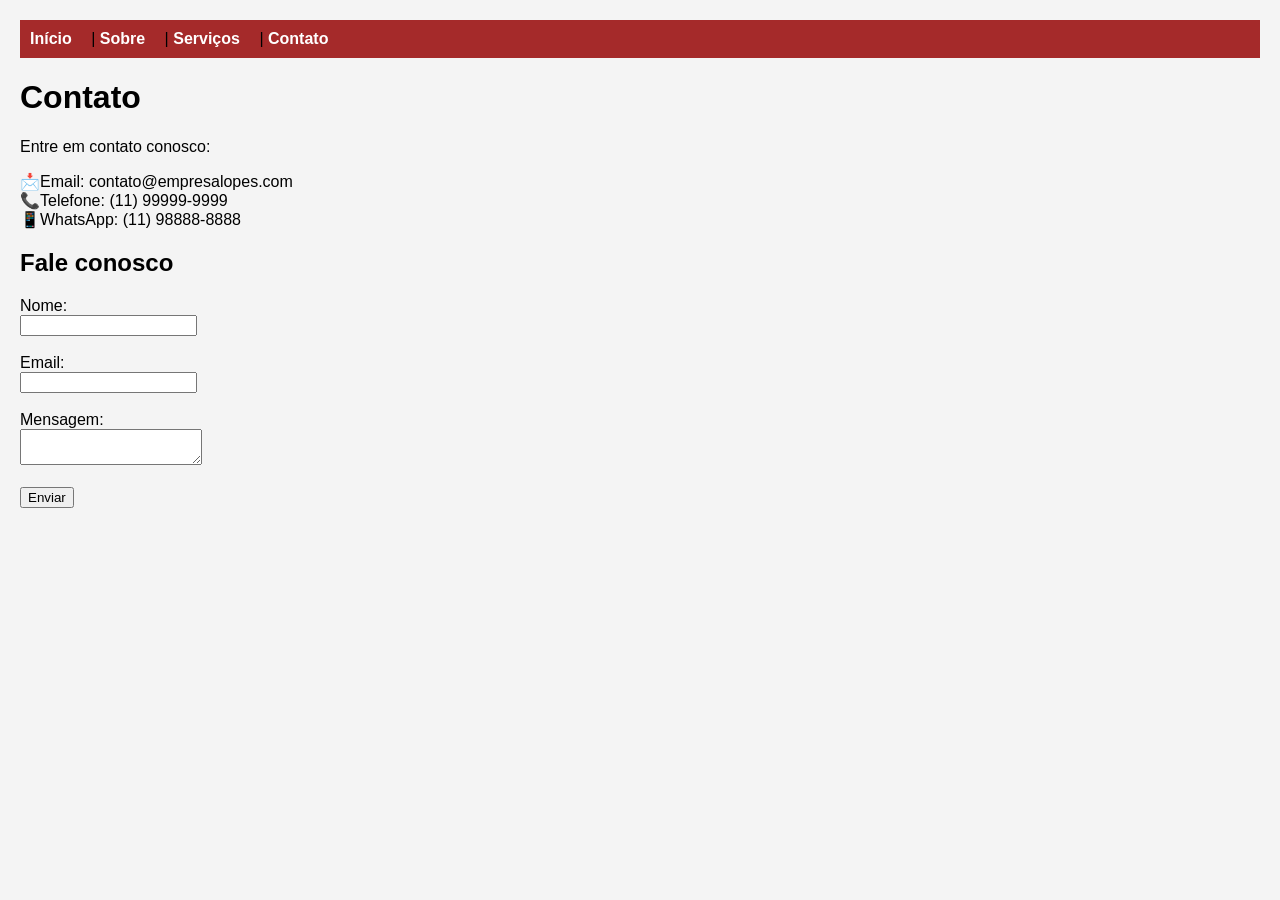
<file: Projeto-Node/contato.html>
<!DOCTYPE html>
<html lang="pt-BR">
<head>
    <meta charset="UTF-8">
    <title>Contato</title>
    <link rel="stylesheet" href="style.css">
</head>
<body>

<nav>
    <a href="/">Início</a> |
    <a href="/sobre">Sobre</a> |
    <a href="/servicos">Serviços</a> |
    <a href="/contato">Contato</a>
</nav>

<h1>Contato</h1>

<p>
Entre em contato conosco:
</p>

<p>
📩Email: contato@empresalopes.com<br>
📞Telefone: (11) 99999-9999<br>
📱WhatsApp: (11) 98888-8888
</p>

<h2>Fale conosco</h2>

<form>
    <label>Nome:</label><br>
    <input type="text" name="nome"><br><br>

    <label>Email:</label><br>
    <input type="email" name="email"><br><br>

    <label>Mensagem:</label><br>
    <textarea name="mensagem"></textarea><br><br>

    <button type="submit">Enviar</button>
</form>

</body>
</html>
</file>
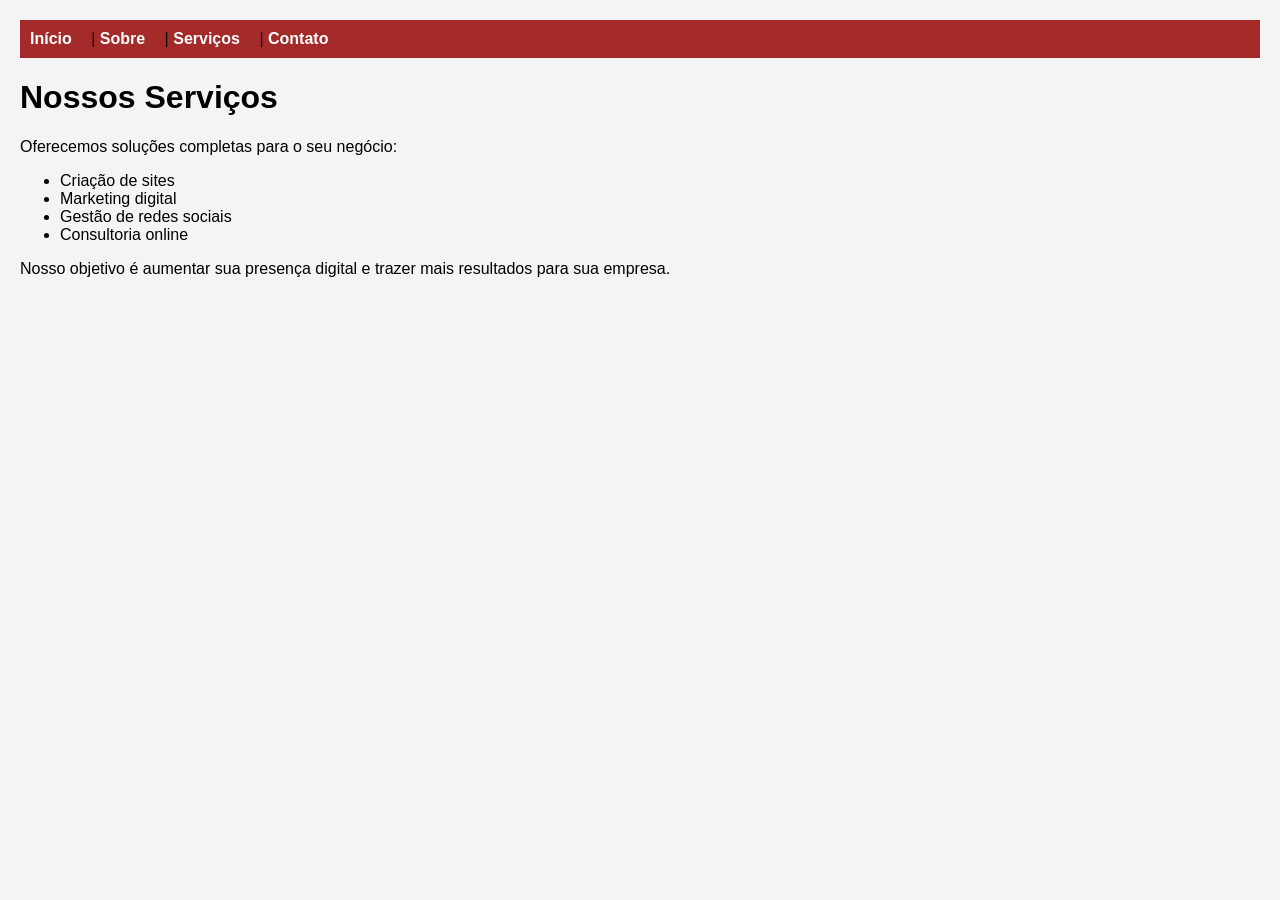
<file: Projeto-Node/servicos.html>
<!DOCTYPE html>
<html lang="pt-BR">
<head>
    <meta charset="UTF-8">
    <title>Serviços</title>
    <link rel="stylesheet" href="style.css">
</head>
<body>

<nav>
    <a href="/">Início</a> |
    <a href="/sobre">Sobre</a> |
    <a href="/servicos">Serviços</a> |
    <a href="/contato">Contato</a>
</nav>

<h1>Nossos Serviços</h1>

<p>Oferecemos soluções completas para o seu negócio:</p>

<ul>
    <li>Criação de sites</li>
    <li>Marketing digital</li>
    <li>Gestão de redes sociais</li>
    <li>Consultoria online</li>
</ul>

<p>
Nosso objetivo é aumentar sua presença digital e trazer mais resultados para sua empresa.
</p>

</body>
</html>
</file>
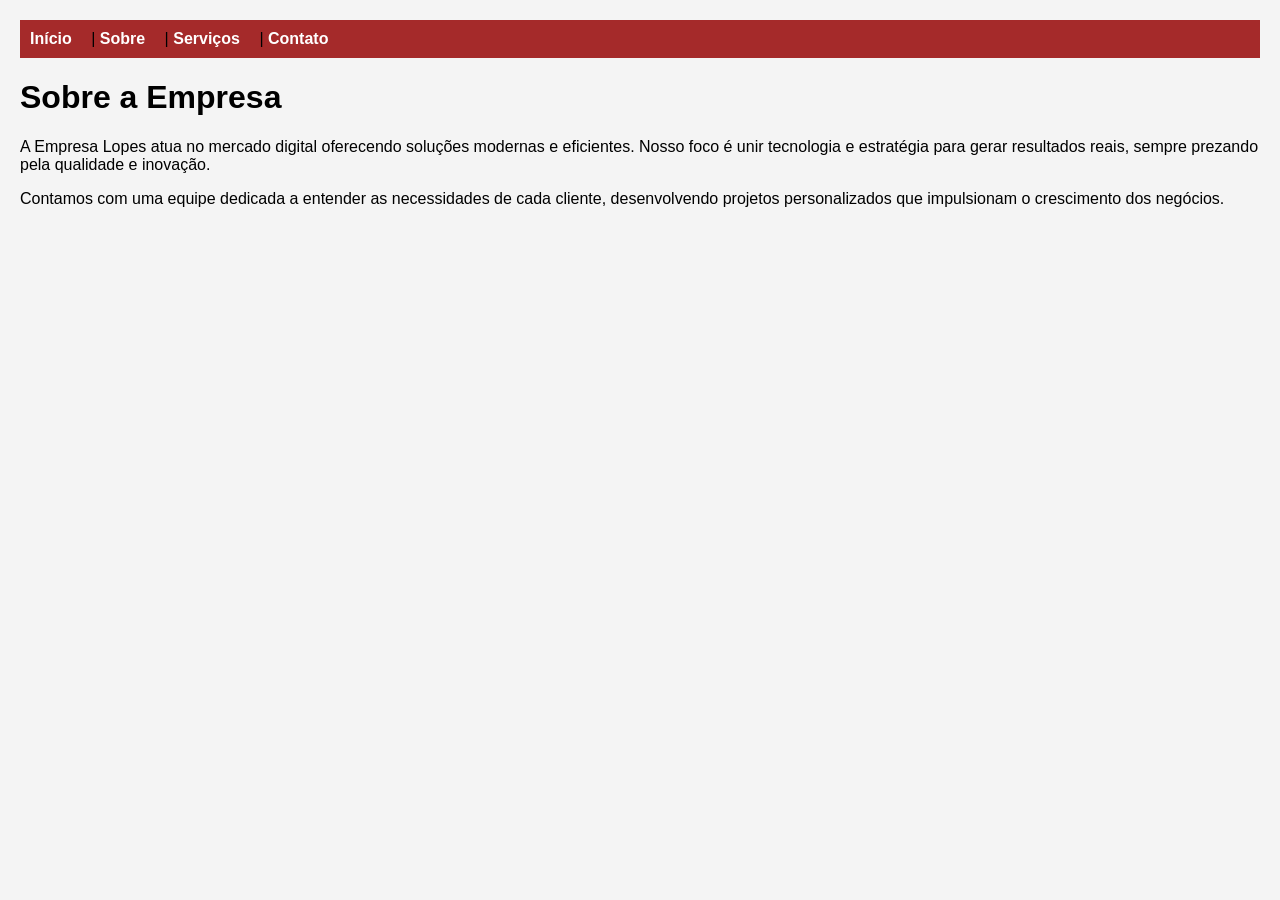
<file: Projeto-Node/sobre.html>
<!DOCTYPE html>
<html lang="pt-BR">
<head>
    <meta charset="UTF-8">
    <title>Sobre</title>
    <link rel="stylesheet" href="style.css">
</head>
<body>

<nav>
    <a href="/">Início</a> |
    <a href="/sobre">Sobre</a> |
    <a href="/servicos">Serviços</a> |
    <a href="/contato">Contato</a>
</nav>

<h1>Sobre a Empresa</h1>

<p>
A Empresa Lopes atua no mercado digital oferecendo soluções modernas e eficientes. Nosso foco é unir tecnologia e estratégia para gerar resultados reais, sempre prezando pela qualidade e inovação.
</p>

<p>
Contamos com uma equipe dedicada a entender as necessidades de cada cliente, desenvolvendo projetos personalizados que impulsionam o crescimento dos negócios.
</p>

</body>
</html>
</file>
<file: Projeto-Node/style.css>
body {
    font-family: Arial, sans-serif;
    margin: 20px;
    background-color: #f4f4f4;
}

nav {
    background: brown;
    padding: 10px;
}

nav a {
    color: white;
    margin-right: 15px;
    text-decoration: none;
    font-weight: bold;
}

nav a:hover {
    text-decoration: underline;
}
</file>
